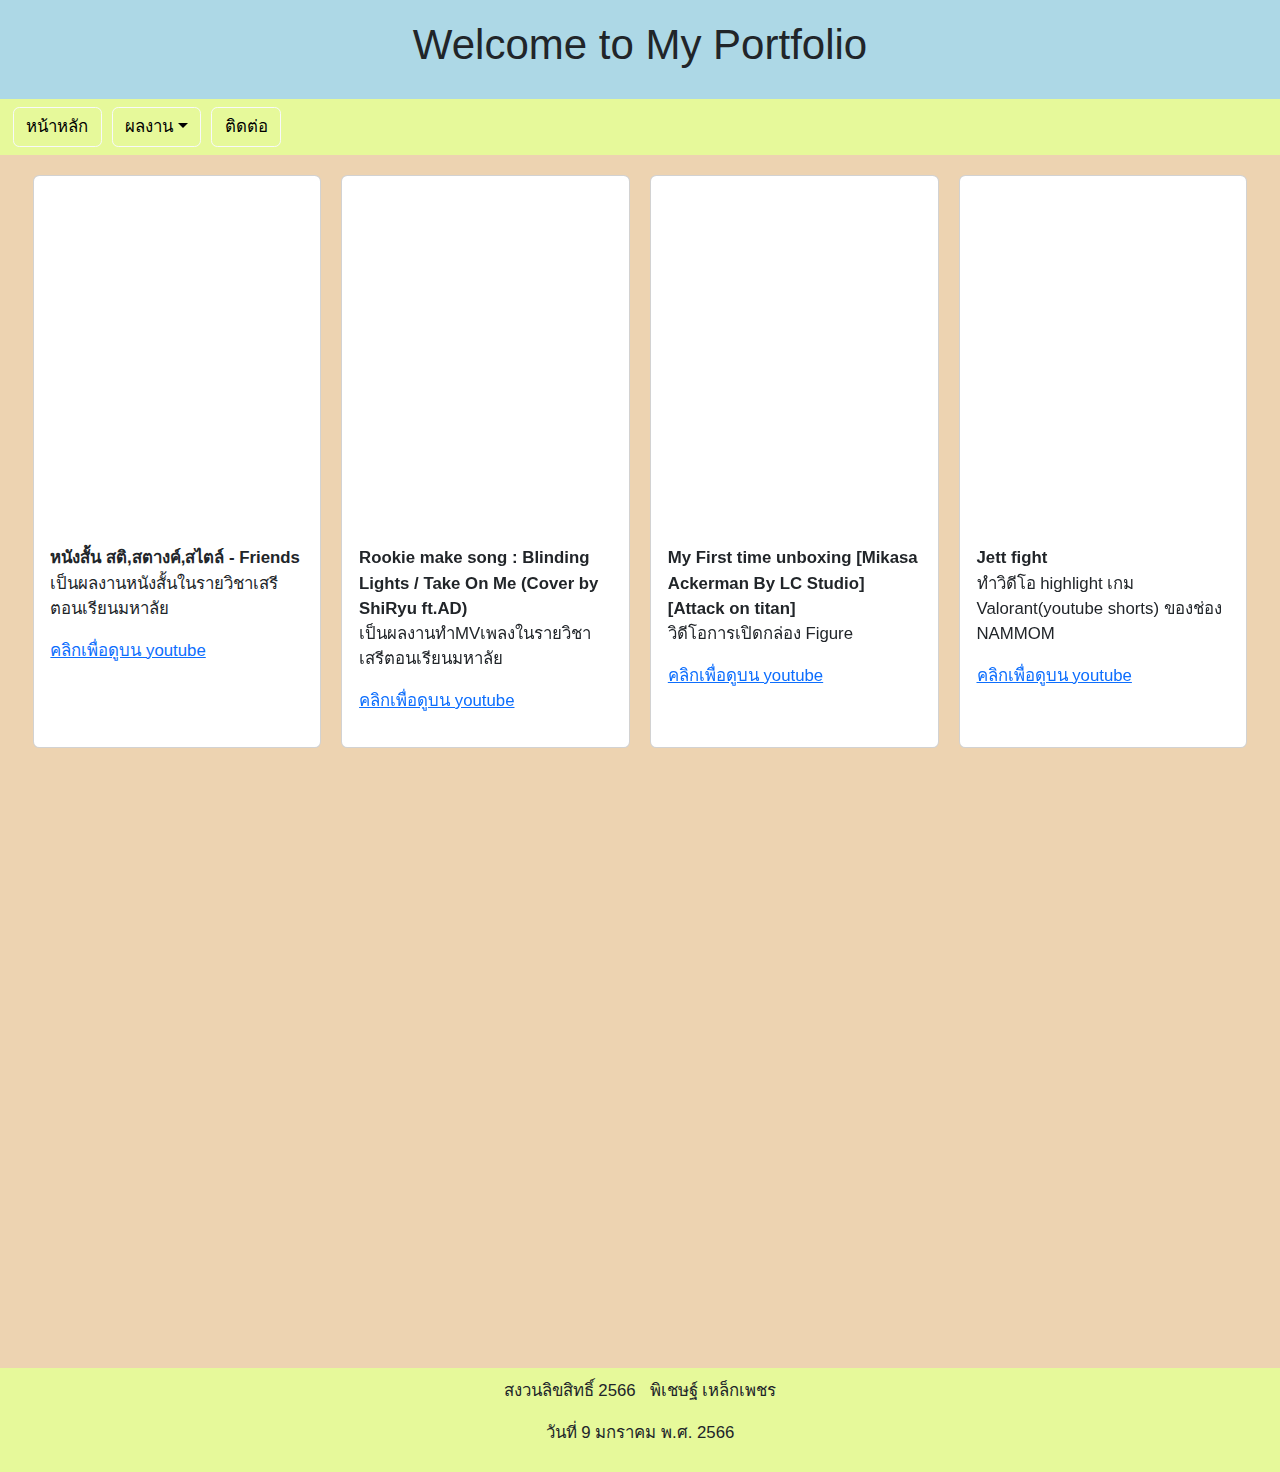
<file: index.html>
<!DOCTYPE html>
<html>
  <head>
    <meta charset="utf-8">
    <meta name="viewport" content="width=device-width, initial-scale=1.0">
    <link href="https://cdn.jsdelivr.net/npm/bootstrap@5.2.3/dist/css/bootstrap.min.css" rel="stylesheet">
    <script src="https://cdn.jsdelivr.net/npm/bootstrap@5.2.3/dist/js/bootstrap.bundle.min.js"></script>
    <link rel="stylesheet" href="https://cdnjs.cloudflare.com/ajax/libs/font-awesome/6.2.1/css/all.min.css" integrity="sha512-MV7K8+y+gLIBoVD59lQIYicR65iaqukzvf/nwasF0nqhPay5w/9lJmVM2hMDcnK1OnMGCdVK+iQrJ7lzPJQd1w==" crossorigin="anonymous" referrerpolicy="no-referrer" />
    <link rel="stylesheet" href="styles1.css">
    <title>My Website</title>
  </head>
  <body>
    <header class="sticky-top">
      <h1>Welcome to My Portfolio</h1>
    </header>

    <nav class="navbar navbar-expand-sm" id="navbar">
      <div class="container-fluid">
        <!-- Links -->
        <ul class="navbar-nav">
          <li class="nav-item" id="nav-item1">
            <a href="https://myportfoliomain.netlify.app/" class="btn btn-light"><i class="fa-solid fa-house"></i> หน้าหลัก</a>
          </li>
          <li class="nav-item" id="nav-item2">
            <div class="dropdown">
              <a href="#" class="btn btn-light dropdown-toggle" data-bs-toggle="dropdown"><i class="fa-solid fa-file"></i> ผลงาน</a>
              <ul class="dropdown-menu">
                <li><a class="dropdown-item" href="#">ตัดต่อ&nbsp;-&#62;</a>
                  <ul class="dropdown-menu submenu">
                    <a class="dropdown-item" href="https://myportfolio-my-video.netlify.app/">วิดีโอ</a>
<!--                     <a class="dropdown-item" href="#">เรซูเม่</a> -->
                  </ul>
                </li>
              </ul>
          </div>
          </li>
          <li class="nav-item" id="nav-item3">
            <a href="https://myportfoliocontact.netlify.app/" class="btn btn-light"><i class="fa-solid fa-address-card"></i> ติดต่อ</a>
          </li>
        </ul>
      </div>
    </nav>

    <main>
      <div class="container-fluid" id="video">

        <div class="card">
          <div class="card-body">
            <div class="video">
              <iframe width="410" height="345" src="https://www.youtube.com/embed/9fny5MIvYzA">
              </iframe>
                <b>หนังสั้น สติ,สตางค์,สไตล์ - Friends</b>
              <p>
                เป็นผลงานหนังสั้นในรายวิชาเสรีตอนเรียนมหาลัย
              </p>
              <p><a href="https://www.youtube.com/watch?v=9fny5MIvYzA" target="_blank">คลิกเพื่อดูบน youtube</a></p>
            </div>
          </div>
        </div>

        <div class="card">
          <div class="card-body">
            <div class="video">
              <iframe width="410" height="345" src="https://www.youtube.com/embed/wXp2LoqLWq0">
              </iframe>
                <b>Rookie make song : Blinding Lights / Take On Me (Cover by ShiRyu ft.AD)</b>
              <p>
                เป็นผลงานทำMVเพลงในรายวิชาเสรีตอนเรียนมหาลัย
              </p>
              <p><a href="https://www.youtube.com/watch?v=wXp2LoqLWq0" target="_blank">คลิกเพื่อดูบน youtube</a></p>
            </div>
          </div>
        </div>

        <div class="card">
          <div class="card-body">
            <div class="video">
              <iframe width="410" height="345" src="https://www.youtube.com/embed/w1d8G1IsBAg">
              </iframe>
                <b>My First time unboxing [Mikasa Ackerman By LC Studio] [Attack on titan]</b>
              <p>
                วิดีโอการเปิดกล่อง Figure 
              </p>
              <p><a href="https://www.youtube.com/watch?v=w1d8G1IsBAg" target="_blank">คลิกเพื่อดูบน youtube</a></p>
            </div>
          </div>
        </div>

        <div class="card">
          <div class="card-body">
            <div class="video">
              <iframe width="410" height="345" src="https://www.youtube.com/embed/iaLstn52ijA">
              </iframe>
                <b>Jett fight</b>
              <p>
                ทำวิดีโอ highlight เกม Valorant(youtube shorts) ของช่อง NAMMOM
              </p>
              <p><a href="https://www.youtube.com/shorts/iaLstn52ijA" target="_blank">คลิกเพื่อดูบน youtube</a></p>
            </div>
          </div>
        </div>
    </main>

    <footer>
      <div class="container-fluid">
        <p>สงวนลิขสิทธิ์ 2566 &nbsp;&nbsp;พิเชษฐ์ เหล็กเพชร</p>
        <p>วันที่ 9 มกราคม พ.ศ. 2566</p>
      </div>
    </footer>

  </body>
</html>
</file>
<file: styles1.css>
html {
  font-size: calc(60% + 0.8vmin);
}

body {
    font-family: sans-serif;
    margin: 0;
    padding: 0;
    background-repeat: no-repeat;
    background-attachment: fixed;  
    background-position: 0px;
    background-size: 40% 100%;
    background-color: rgb(237, 211, 177);
  }
  
  header {
    background-color: lightblue;
    padding: 20px;
    text-align: center;
  }
  
  nav {
    background-color: lightgrey;
    display: flex;
    justify-content: left;
  }
  
  nav ul {
    list-style: none;
    margin: 0;
    padding: 0;
  }
  
  nav li {
    display: inline-block;
  }
  
  main {
    padding: 20px;
  }
  
  footer {
    background-color: rgb(230, 249, 154);
    padding: 10px;
    text-align: center;
    margin-top: 600px;
  }
  
  #navbar{
    background-color: rgb(230, 249, 154);
  }

  .nav-link{
    background-color: brown;
  }

#nav-item2{
  margin-left: 10px;
}
#nav-item3{
  margin-left: 10px;
}

.btn{
  background-color: rgb(230, 249, 154);
}

#btn{
  background-color: rgb(29, 36, 96);
}

.dropdown-menu li{
  position: relative;
}

.dropdown-menu .submenu{
  display: none;
  position: absolute;
  left: 100%;
  top: -10px;
  left: 60px;
}

.dropdown-menu>li:hover>.submenu{
  display: block;
}

#video{
  display: grid;
  grid-template-columns: repeat(4,1fr);
  grid-gap: 20px;
  
}
</file>
